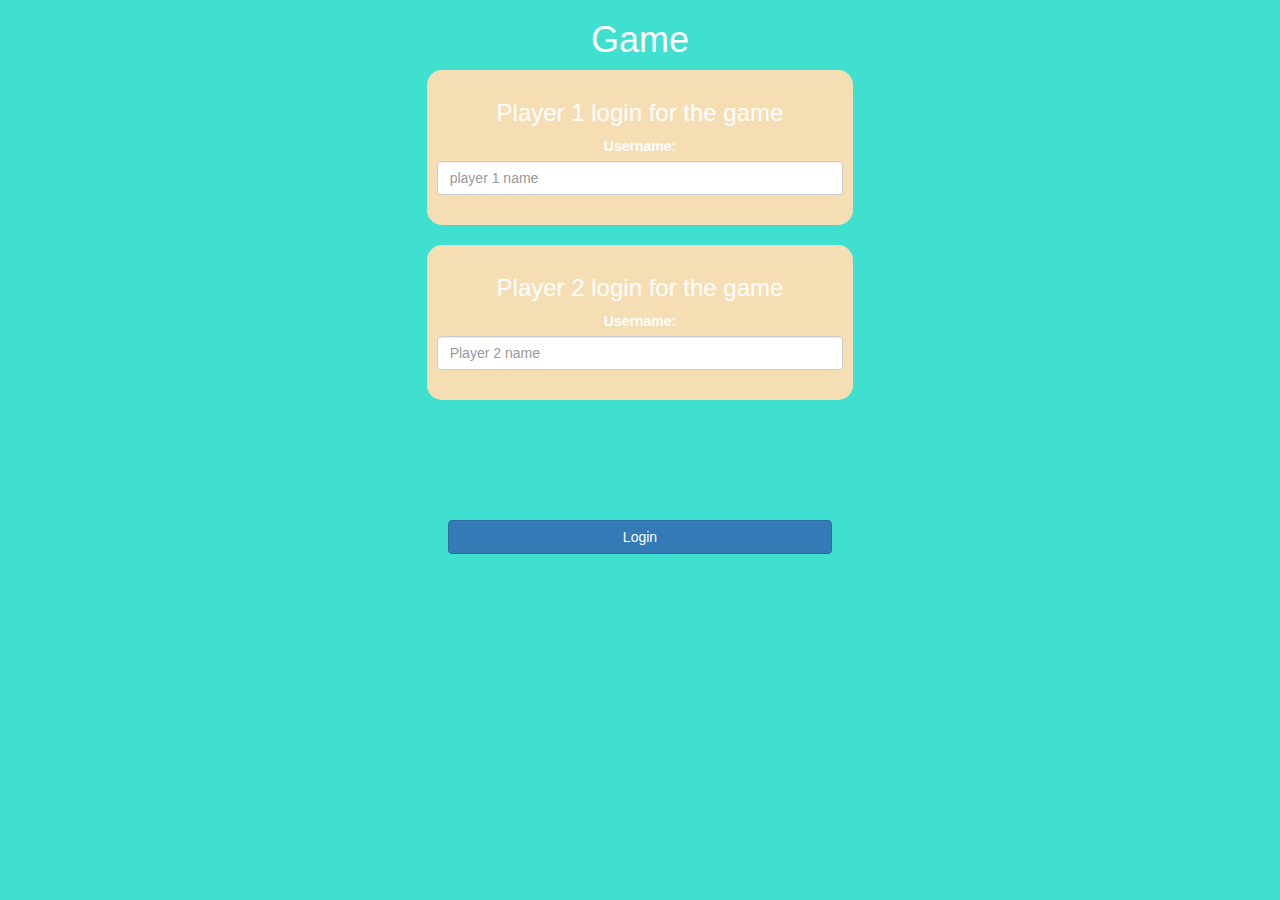
<file: index.html>
<!DOCTYPE html>
<html>
<head>
	<title>Guess The Word</title>

<meta name="viewport" content="width=device-width, initial-scale=1">
<link rel="stylesheet" href="https://maxcdn.bootstrapcdn.com/bootstrap/3.4.0/css/bootstrap.min.css">
<script src="https://ajax.googleapis.com/ajax/libs/jquery/3.4.1/jquery.min.js"></script>
<script src="https://maxcdn.bootstrapcdn.com/bootstrap/3.4.0/js/bootstrap.min.js"></script>

<link rel="stylesheet" type="text/css" href="game.css">

<script src="game_login.js"></script>
</head>
<body>
<center>
	<h1>Game</h1>
	<div class="col-lg-4 col-sm-8 col-xs-11 login_div1">
		<h3>Player 1 login for the game</h3>
		<label>Username:</label>
		<input type="text" id="player1_name_input" class="form-control" placeholder="player 1 name">
		<br>
	
	</div>
	<br>
	<div class="col-lg-4 col-sm-8 col-xs-11 login_div2">
		<h3>Player 2 login for the game</h3>
		<label>Username:</label>
		<input type="text" id="player2_name_input" class="form-control"placeholder="Player 2 name">
		<br>
	</div>
	<br>
	<br>
	<br>
	<br>
	<br>
	<br>
	<button style="width: 30%;"class="btn btn-primary "onclick="addUser()">Login</button>
</center>
</body>
</html>
</file>
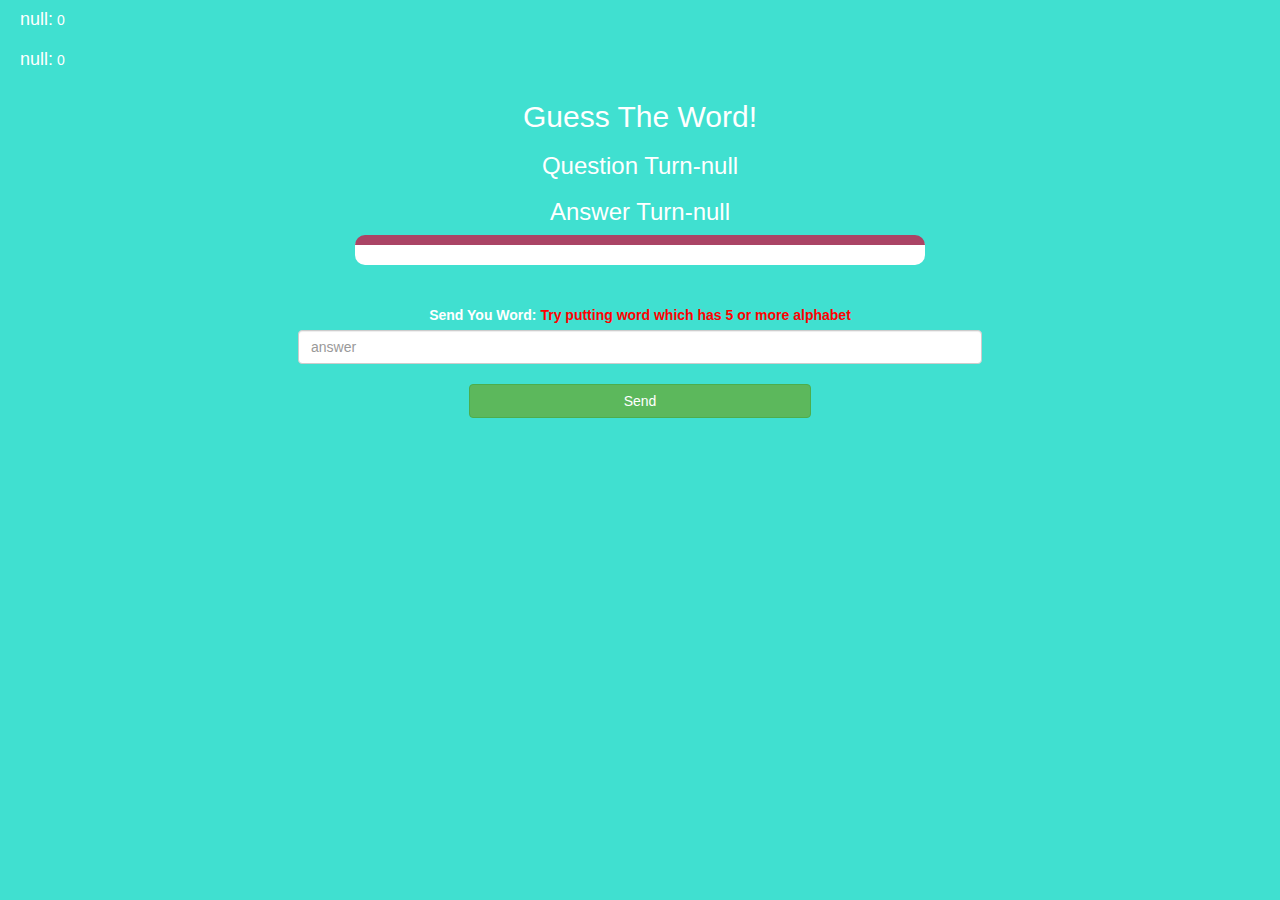
<file: game_page.html>
<!DOCTYPE html>
<html>
<head>
	<title>Guess The Word</title>

<meta name="viewport" content="width=device-width, initial-scale=1">
<link rel="stylesheet" href="https://maxcdn.bootstrapcdn.com/bootstrap/3.4.0/css/bootstrap.min.css">
<script src="https://ajax.googleapis.com/ajax/libs/jquery/3.4.1/jquery.min.js"></script>
<script src="https://maxcdn.bootstrapcdn.com/bootstrap/3.4.0/js/bootstrap.min.js"></script>

<link rel="stylesheet" type="text/css" href="game.css">
</head>
<body>
	<h4 id="player1_name"></h4>
	<span id="player1_score"></span>
	<br>
	<h4 id="player2_name"></h4>
	<span id="player2_score"></span>
<div class="container">
	<center>
		<h2 style="color: white;">Guess The Word!</h2>
		<h3 id="player_question"></h3>
		<h3 id="player_answer"></h3>
		<div id="output"class="col-lg-6 "></div>

		<br>
		<br>

		<label>Send You Word: <b style="color: red">Try putting word which has 5 or more alphabet</b></label>

		<br>
		 <input type="text"id="word"class="form-control"placeholder="answer">
		 <br>
		 <button onclick="send()"class="btn btn-success"style="width:30%">Send</button>
	</center>
</div>

<script src="game_page.js"></script>
</body>
</html>
</file>
<file: game.css>
body
{
	background: turquoise;
	color: white;
}

	.login_div1 , .login_div2
	{
		background: wheat;
		padding: 10px;
		float: none;
		border-radius: 15px;
	}


#player1_name , #player2_name
{
	display: inline-block;
	margin-left: 20px;
	color: white;
}
#word
{
	width: 60%;
}
#word_display
{
	letter-spacing: 5px;
}
#output
{
background: white;
border-radius: 10px;
border-top: 10px solid #AA4465;
padding: 10px;
float: none;
text-align: left;
color: fuchsia;
}
</file>
